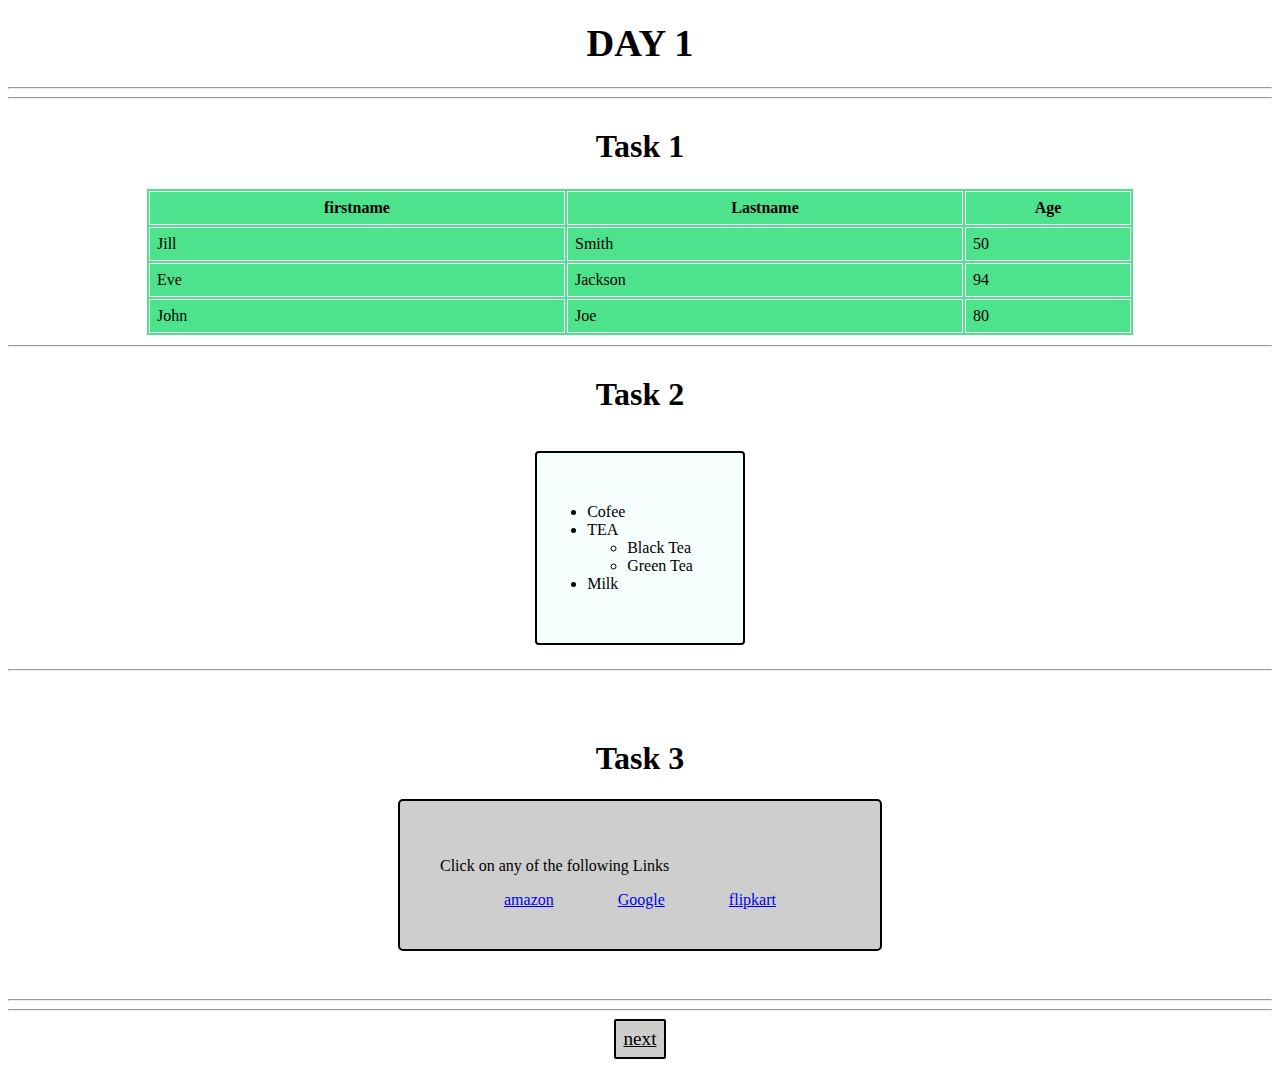
<file: index.html>
<!DOCTYPE html>
<html lang="en">
<head>
    <meta charset="UTF-8">
    <meta name="viewport" content="width=device-width, initial-scale=1.0">
    <title>MERN stack Internship</title>
</head>
<body>
    <h1 style="display: flex; justify-content: center;"><BIG>DAY 1</BIG></h1>
    <hr>
    <hr>
    <div class="task1" style="display: flex; justify-content: center; align-items: center; flex-direction: column;">
        <h1>Task 1</h1>
        <table bgcolor="#4ce38c" border="2px solid " bordercolor="white" cellpadding="7px" >
            <tr>
                <th width="400px">firstname</th>
                <th width="380px">Lastname</th>
                 <th width="150px">Age</th>
            </tr>
            <tr>
                <td>Jill</td>
                 <td>Smith</td>
                 <td>50</td>

            </tr>
            <tr>
                <td>Eve</td>
                <td>Jackson</td>
                <td>94</td>

            </tr>
            <tr>
                <td>John</td>
            
           
            
            <td>Joe</td>
           
            
            
            <td>80</td>

            </tr>
            
            
            
            
        </table>
    </div>
    <hr>
    <div class="task2"  style="display: flex; justify-content: center; align-items: center; flex-direction: column;">
        <h1>Task 2</h1>
        <ul style="background-color: rgb(246, 254, 254); padding: 50px; border: 2px solid black; border-radius: 4px;">
            <li>Cofee</li>
            <li>TEA
                <ul type="disk">
                    <li>Black Tea</li>
                    <li>Green Tea</li>
                </ul>
            </li>
            <li>Milk</li>
        </ul>
    </div>
    <hr>

    <div class="task3" style="padding: 40px; margin-top: 5px; display: flex; justify-content: center; align-items: center; flex-direction: column;">
        <h1>Task 3</h1>
        <div style="background-color: rgb(207, 206, 206); padding: 40px; border-radius: 5px; border: 2px solid black;">
             <p>Click on any of the following Links</p>
        <div style="display: flex; flex-direction: row; align-items: center; justify-content: space-evenly; width: 400px;">
             <a href="https://amazon.com" target="_blank">amazon</a>
        <a href="https://google.com" target="_blank">Google</a>
        <a href="https://flipkart.com" target="_blank">flipkart</a>

        </div>

        </div>
       
       
    </div>
    <hr>
    <hr>
    
    <div style="display: flex; justify-content: center; align-items: center;">
        <br>
        <br>
        
    <a href="day2.html" style="background-color: rgb(205, 205, 203); color: black; padding: 7px; font-size: larger; border: 2px solid black; border-radius: 2px;   "> next</a>
<br>
        <br>
    </div>

</body>
</html>
</file>
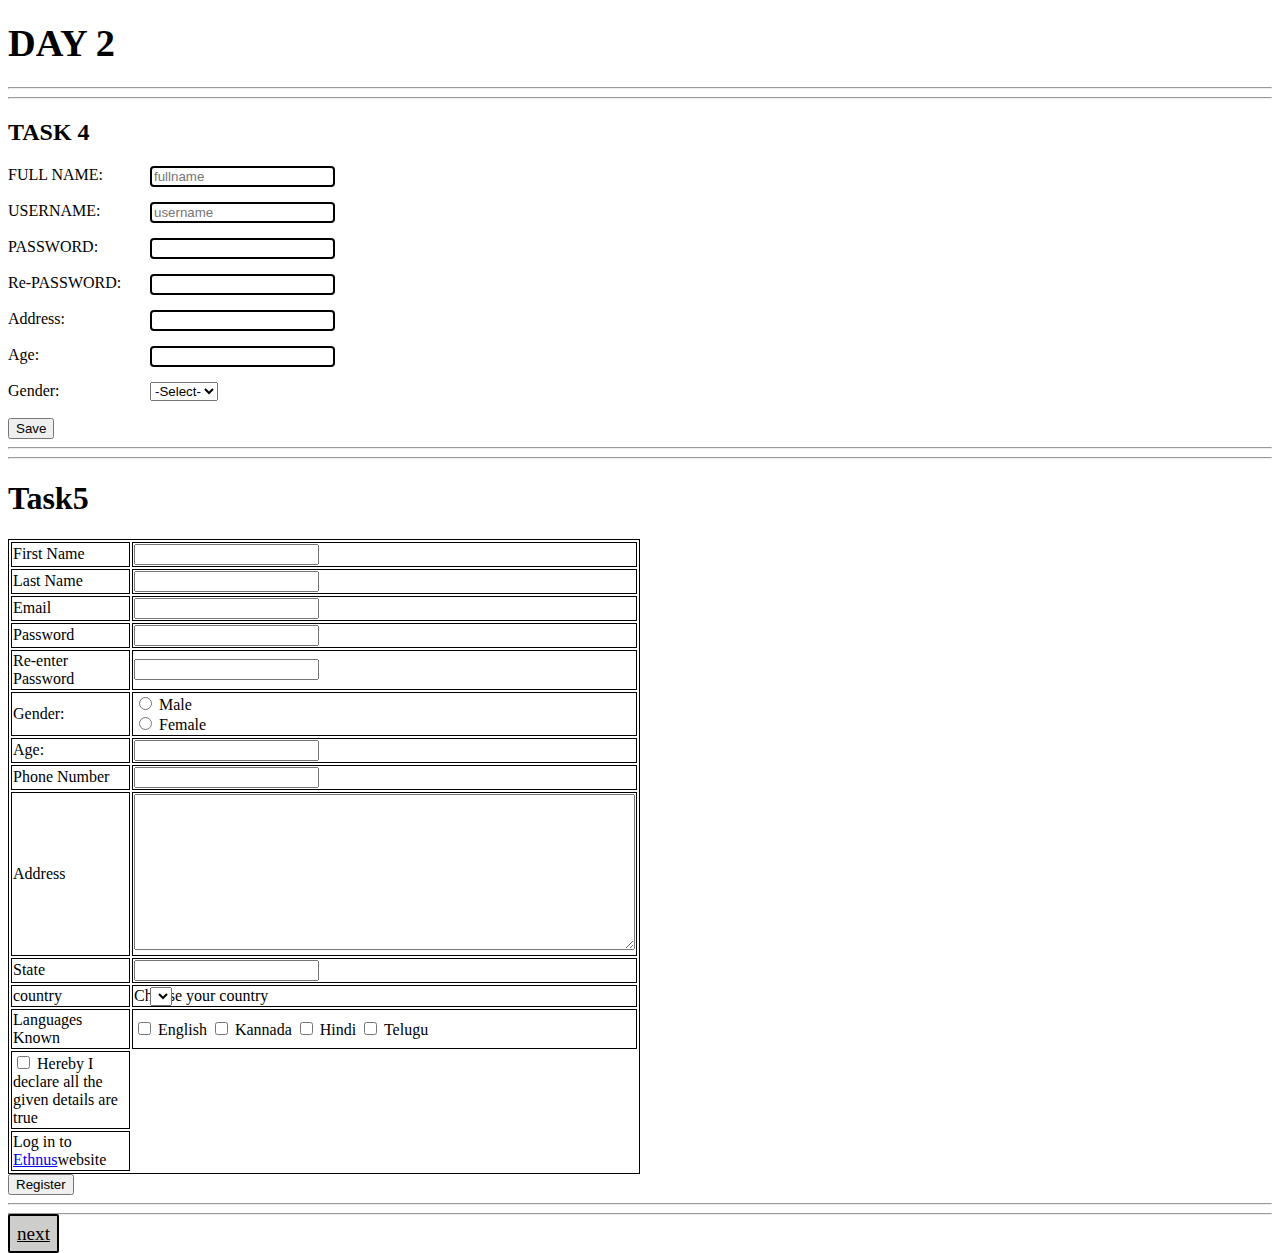
<file: day2.html>
<!DOCTYPE html>
<html lang="en">
<head>
    <meta charset="UTF-8">
    <meta name="viewport" content="width=device-width, initial-scale=1.0">
    <title>Page 2</title>
    <link rel="stylesheet" href="styles.css">
</head>
<body>
    <h1><big>DAY 2</big></h1>
    <hr><hr>
    <h2>TASK 4</h2>
    <div class="task4">
        <form action="">
            <Label>FULL NAME:</Label>
            <input type="text" name="FULLNAME" id="" placeholder="fullname"  style="color: grey; border: 2px solid black;
            border-radius: 4px;
            position:absolute;
            left: 150px;">
            <br>
            <br>
            <Label>USERNAME:</Label>
            <input type="text" name="username"   style="color: grey; border: 2px solid black;
            border-radius: 4px;
            position:absolute;
            left: 150px;" placeholder="username">
            <br>
            <br>
            <label>PASSWORD:</label>
            <input type="password" name="password" id="" style=" border: 2px solid black;
            border-radius: 4px;
            position:absolute;
            left: 150px;">
            <br>
            <br>
            <label> Re-PASSWORD:</label>
            <input type="password" name="repassword" id="" style=" border: 2px solid black;
            border-radius: 4px;
            position:absolute;
            left: 150px;">
            <br><br>
            <label> Address:</label>
            <input type="text" name="address" id="" style=" border: 2px solid black;
            border-radius: 4px;
            position:absolute;
            left: 150px;">
            <br><br>
            <label> Age:</label>
            <input type="number" name="age" id="" style=" border: 2px solid black;
            border-radius: 4px;
            position:absolute;
            left: 150px;">
            <br><br>
            <label> Gender:</label>
            <select name="genders" id="">
                <option value="select">-Select-</option>
                <option value="male">Male</option>
                <option value="female">Female</option>
                <option value="Others">Others</option>
    
              </select>
            <br><br>
            <button type="submit" >Save</button>
        </form>

    </div>
    <hr>
    <hr>

    <div class="Task5">
        <h1>Task5</h1>

        <form>
        <table>
            <tr>
                <td>
                    <label for="First name">First Name</label>
                </td>
                <td>
                    <input type="text" id="First Name" name="First Name">
                </td>
            </tr>
            <tr>
                <td>
                    <label for="Last name">Last Name</label>
                </td>
                <td>
                    <input type="text" id="Last Name" name="Last Name">
                </td>
            </tr>
            <tr>
                <td>
                    <label for="Email">Email</label>
                </td>
                <td>
                    <input type="text" id="Email" name="Email">
                </td>
            </tr>
            <tr>
                <td>
                    Password
                </td>
                <td>
                    <input type="password" id="password" name="password">
                </td>
            </tr>
            <tr>
                <td>
                    Re-enter Password
                </td>
                <td>
                    <input type="password" id="password" name="Password">
                </td>
            </tr>
            <tr>
                <td>
                    Gender:
                </td>
                <td>
                    <input type="radio" id="male">
                    <label for="male">Male</label><br>
                    <input type="radio" id="female">
                    <label for="female">Female</label>
                </td>
            </tr>
            <tr>
                <td><label for="age">Age:</label></td>
                <td><input type="number" id="age"></td>
            </tr>
        </tr>
        <tr>
            <td><label for="phone number">Phone Number</label></td>
            <td><input type="text" id="Phone Number"></td>
        </tr>
    </tr>
    <tr>
        <td>Address </td>
        <td><textarea name="address" id="address" cols="60" rows="10"></textarea></td>
    </tr>
    <tr>
        <td>
        State
        </td>
        <td>
            <input type="text" id="State" name="State">
        </td>
    </tr>
    <tr>
        <td>
            country
        </td>
        <td>
            <label for="country">Choose your country</label>
            <select name="country" id="country"></select>
        </td>
    </tr>
    <tr>
        <td>Languages Known</td>
        <td>
            <input type="checkbox" name="English" id="English">
            <label for="English">English</label>
            <input type="checkbox" name="Kannada" id="Kannada">
            <label for="Kannada">Kannada</label>
            <input type="checkbox" name="Hindi" id="Hindi">
            <label for="Hindi">Hindi</label>
            <input type="checkbox" name="Telugu" id="Telugu">
            <label for="Telugu">Telugu</label>
        </td>
    </tr>
        <tr>
            <td>
                <input type="checkbox" name="approve" id="approve">
                <label for="Hereby I declare all the given details are true">Hereby I declare all the given details are true</label>
            </td>
    </tr>
    <tr>
        <td>Log in to <a href="https://ethnus.com/">Ethnus</a>website</td>
    </tr>
    </table>
    <input type="submit" value="Register">
    </form>
    </div>

    <hr>
    <hr>
    <a href="day3.html" style="background-color: rgb(205, 205, 203); color: black; padding: 7px; font-size: larger; border: 2px solid black; border-radius: 2px;   "> next</a>

    
    
</body>
</html>
</file>
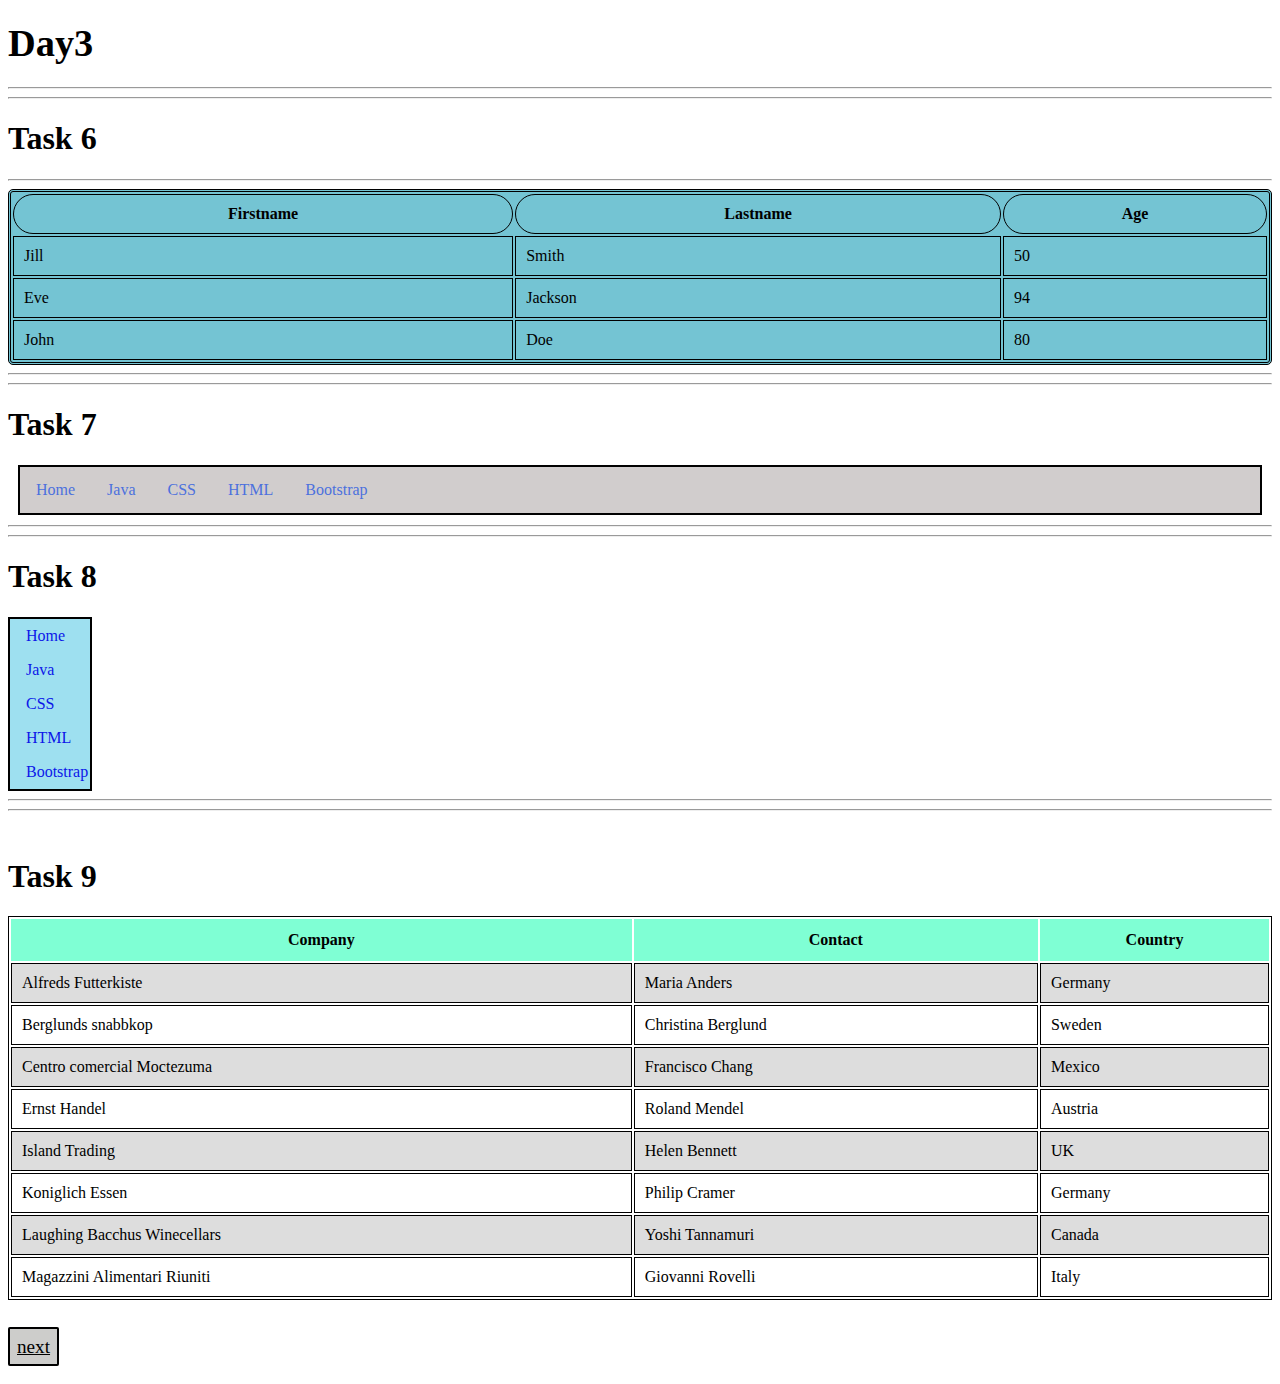
<file: day3.html>
<!DOCTYPE html>
<html lang="en">
<head>
    <meta charset="UTF-8">
    <meta name="viewport" content="width=device-width, initial-scale=1.0">
    <title>Day 3</title>
    <style>
        .task6 table {
        width: 100%;    
        background-color: rgba(35, 162, 185, 0.63);
      }
     .task6 th,
      td {
        border: 1px solid rgb(0, 0, 0);
        padding: 10px;
        border-radius: 20px;
      }
      .task6 .table{
        border: 3px black;
        border-style: double;
        border-radius: 5px;
      }


      ul {
  list-style-type: none;
  margin: 10px;
  padding: 0;
  overflow: hidden;
  background-color: #d1cdcd;
  border: 2px solid;
}

li {
  float: left;
}

li a {
  display: block;
  color: rgb(76, 113, 222);
  text-align: center;
  padding: 14px 16px;
  text-decoration: none;
}

li a:hover {
  background-color: #6e6a6a;
}


.task8 ul {
  list-style-type: none;
  margin: 0;
  padding: 0;
  width: 80px;
  background-color: #9ee0f0;
  border: 2px solid;
}

.task8 li a {
  display: block;
  color: #0c17e9;
  padding: 8px 16px;
  text-decoration: none;
}
.task8 li a:hover {
  background-color: #d5a111;
  color: white;
}

.task9 .tblheading{
    background-color: aquamarine;
    
}
.task9 table{
    width: 100%;
    border: 1px solid black;
    border-radius: 0;
}
.task9 tr,td,th{
    border-radius: 0;
}
.task9  tr:nth-child(even) {
  background-color: #dddddd;
}
.task9 th{
    height: 40px;
}
    </style>
</head>
<body>
    <div class="task6">
        <h1><Big>Day3</Big></h1>
        <hr>
        <hr>
        <h1>Task 6</h1>
        <hr>
        <table class="table">
            <thead>
              <tr>
                <th>Firstname</th>
                <th>Lastname</th>
                <th>Age</th>
              </tr>
            </thead>
            <tbody>
              <tr>
                <td>Jill</td>
                <td>Smith</td>
                <td>50</td>
              </tr>
              <tr>
                <td>Eve</td>
                <td>Jackson</td>
                <td>94</td>
              </tr>
              <tr>
                <td>John</td>
                <td>Doe</td>
                <td>80</td>
              </tr>
            </tbody>
          </table>
    </div>
    <hr>
    <hr>
    <h1>Task 7</h1>
    <div class="task7">
        
<ul>
    <li><a href="#home">Home</a></li>
    <li><a href="#Java">Java</a></li>
    <li><a href="#CSS">CSS</a></li>
    <li><a href="#HTML">HTML</a></li>
    <li><a href="#Bootstrap">Bootstrap</a></li>
  </ul>
    </div>

    <hr>
    <hr>
    <h1>Task 8</h1>
    <div class="task8">
        
<ul>
    <li><a href="#home">Home</a></li>
    <li><a href="#Java">Java</a></li>
    <li><a href="#CSS">CSS</a></li>
    <li><a href="#HTML">HTML</a></li>
    <li><a href="#Bootstrap">Bootstrap</a></li>
  </ul>
    </div>
    <hr><hr>
    <br>
    <h1>Task 9</h1>

    <div class="task9">
        
<table>
    <tr class="tblheading">
      <th>Company</th>
      <th>Contact</th>
      <th>Country</th>
    </tr>
    <tr>
      <td>Alfreds Futterkiste</td>
      <td>Maria Anders</td>
      <td>Germany</td>
    </tr>
    <tr>
      <td>Berglunds snabbkop</td>
      <td>Christina Berglund</td>
      <td>Sweden</td>
    </tr>
    <tr>
      <td>Centro comercial Moctezuma</td>
      <td>Francisco Chang</td>
      <td>Mexico</td>
    </tr>
    <tr>
      <td>Ernst Handel</td>
      <td>Roland Mendel</td>
      <td>Austria</td>
    </tr>
    <tr>
      <td>Island Trading</td>
      <td>Helen Bennett</td>
      <td>UK</td>
    </tr>
    <tr>
      <td>Koniglich Essen</td>
      <td>Philip Cramer</td>
      <td>Germany</td>
    </tr>
    <tr>
      <td>Laughing Bacchus Winecellars</td>
      <td>Yoshi Tannamuri</td>
      <td>Canada</td>
    </tr>
    <tr>
      <td>Magazzini Alimentari Riuniti</td>
      <td>Giovanni Rovelli</td>
      <td>Italy</td>
    </tr>
  </table>
    </div>
<br>
<br>
    
    <a href="day4.html" style="background-color: rgb(205, 205, 203); color: black; padding: 7px; font-size: larger; border: 2px solid black; border-radius: 2px;   "> next</a>
<br><br>
    
</body>
</html>
</file>
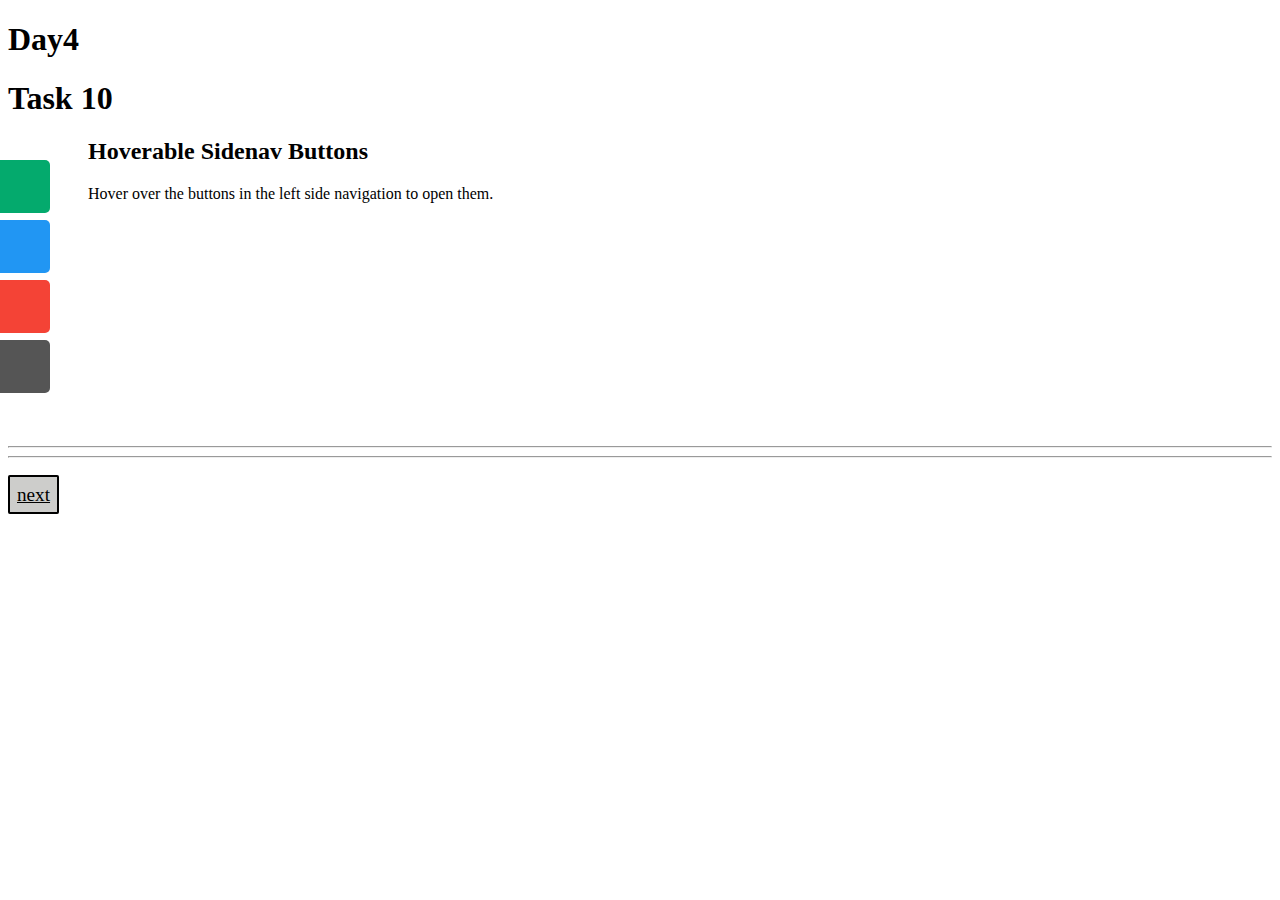
<file: day4.html>
<!DOCTYPE html>
<html lang="en">
<head>
    <meta charset="UTF-8">
    <meta name="viewport" content="width=device-width, initial-scale=1.0">
    <title>Day 4</title>

    <style>
        #mySidenav a {
  position: absolute;
  left: -80px;
  transition: 0.3s;
  padding: 15px;
  width: 100px;
  text-decoration: none;
  font-size: 20px;
  color: white;
  border-radius: 0 5px 5px 0;
}

#mySidenav a:hover {
  left: 0;
}

#about {
  top: 160px;
  background-color: #04AA6D;
}

#blog {
  top: 220px;
  background-color: #2196F3;
}

#projects {
  top: 280px;
  background-color: #f44336;
}

#contact {
  top: 340px;
  background-color: #555
}
    </style>
</head>
<body>
    <h1>Day4</h1>
    <h1>Task 10</h1>
    <div class="task10" style="height: 300px;">
        
<div id="mySidenav" class="sidenav">
    <a href="#" id="about">About</a>
    <a href="#" id="blog">Blog</a>
    <a href="#" id="projects">Projects</a>
    <a href="#" id="contact">Contact</a>
  </div>
  
  <div style="margin-left:80px;">
    <h2>Hoverable Sidenav Buttons</h2>
    <p>Hover over the buttons in the left side navigation to open them.</p>
  </div>
    </div>

    <hr>
    <hr>
        <br>
    <a href="day5.html" style="background-color: rgb(205, 205, 203); color: black; padding: 7px; font-size: larger; border: 2px solid black; border-radius: 2px;   "> next</a>
<br><br>
  
    
</body>
</html>
</file>
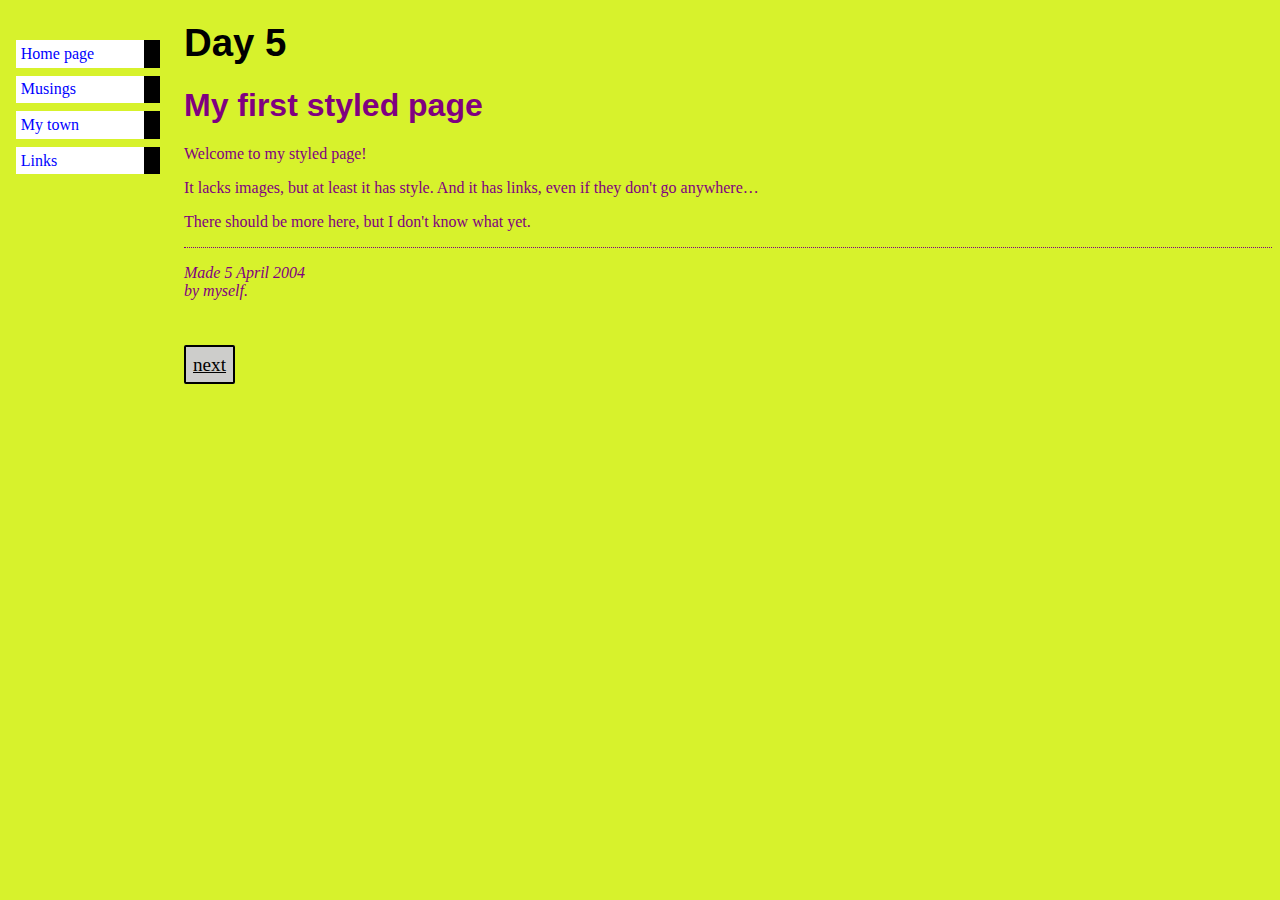
<file: day5.html>
<!DOCTYPE html>
<html lang="en">
<head>
    <meta charset="UTF-8">
    <meta name="viewport" content="width=device-width, initial-scale=1.0">
    <title>Day 5</title>
    <link rel="stylesheet" href="mystyle.css">
</head>
<body>
    <h1 style="color: black;"><Big>Day 5</Big></h1>
    <div class="task11">
        
<ul class="navbar">
    <li><a href="index.html">Home page</a>
    <li><a href="musings.html">Musings</a>
    <li><a href="town.html">My town</a>
    <li><a href="links.html">Links</a>
  </ul>
  
  <h1>My first styled page</h1>
  
  <p>Welcome to my styled page!
  
  <p>It lacks images, but at least it has style.
  And it has links, even if they don't go
  anywhere&hellip;
  
  <p>There should be more here, but I don't know
  what yet.
  <address>Made 5 April 2004<br>
    by myself.</address>
    </div>
    <br>
    <br>
    <br>
    
    <a href="day6.html" style="background-color: rgb(205, 205, 203); color: black; padding: 7px; font-size: larger; border: 2px solid black; border-radius: 2px;   "> next</a>
<br><br>
    
</body>
</html>
</file>
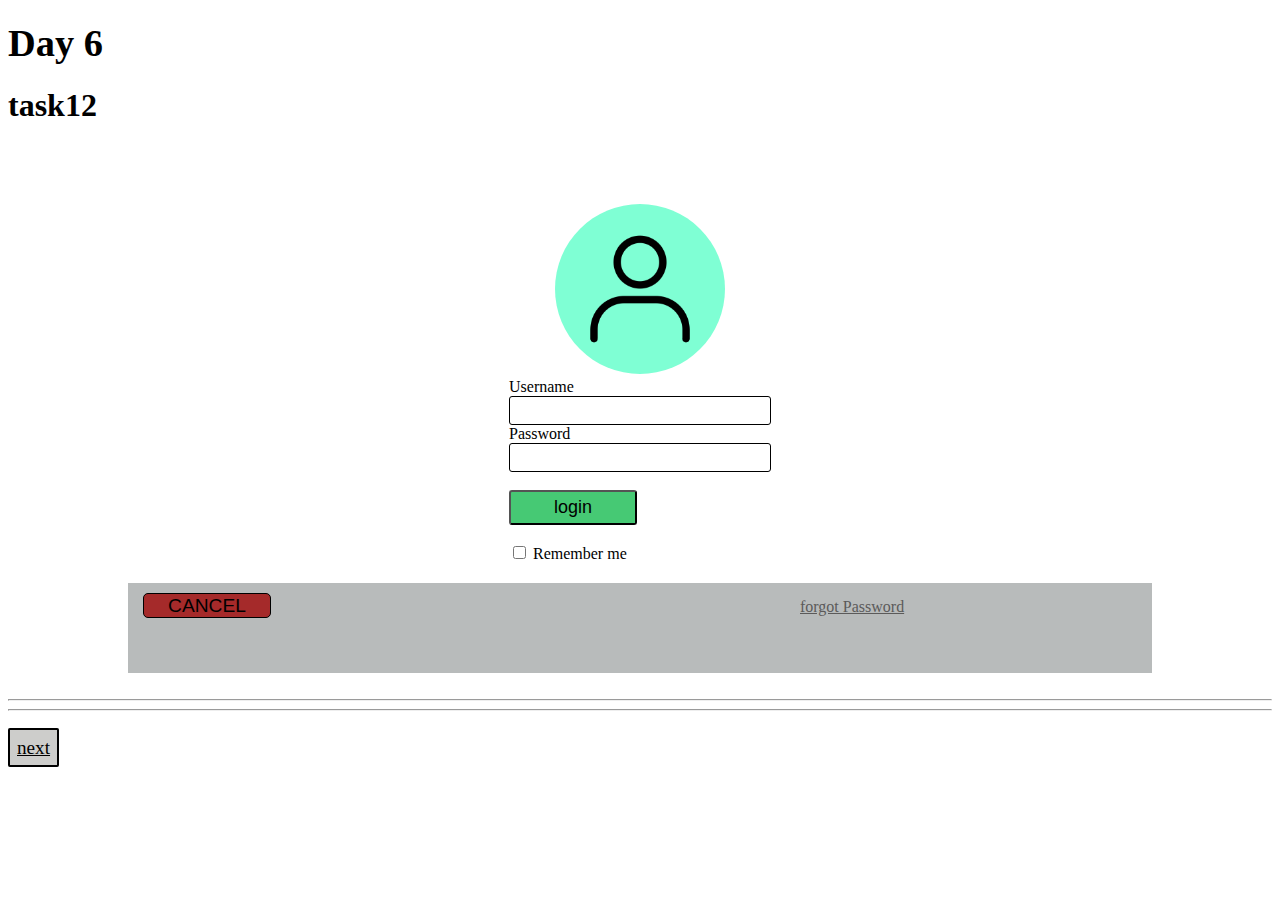
<file: day6.html>
<!DOCTYPE html>
<html lang="en">
<head>
    <meta charset="UTF-8">
    <meta name="viewport" content="width=device-width, initial-scale=1.0">
    <title>Day 6</title>
</head>
<body>
<h1><Big>Day 6</Big></h1>
<h1>task12</h1>
    <div class="task12" style="display: flex; justify-content: center; align-items: center;margin-top: 80px; flex-direction: column;">
        <div>
            <img src="personicon.png" alt="#" style="border-radius: 150px; height: 170px;width: 170px;background-color: aquamarine;">

        </div>

        <div>
            
        <form action="">
            <label for="username">Username</label>
            <br>
            <input type="text" id="username" style="width: 20vw; border: 1px solid black; border-radius: 3px;height: 25px;">
            <br>
            <label for="password">Password</label>
            <br>
            <input type="password" id="password" style="width: 20vw; border: 1px solid black; border-radius: 3px;height: 25px;">
            <br>
            <br>
            <input type="submit" value="login" style="background-color: rgb(70, 201, 116); border-radius: 3px; width: 10vw; height: 35px; font-size: large;">
            <br>
            <br>
            <input type="checkbox" id="rem">
            <label for="rem">Remember me</label>
        
        </form>

        </div>

    
    </div>
    <div style="display: flex; justify-content: center; align-items: center;">
        
    <div style="margin-top: 20px; background-color: rgb(184, 187, 187); width: 80vw; height: 80px;padding-top: 10px;">
        <button value="Cancel" style="background-color: brown; border-radius: 5px; border: 1px solid black;width: 10vw;height:25px; font-size: larger; position: relative; left: 15px;">CANCEL</button>
        <a href="#" style="position: relative; left:540px; color: rgb(91, 90, 90);">forgot Password</a>
    </div>

    </div>
    
    <br>
    <hr>
    <hr>
    <br>
    
    <a href="day7.html" style="background-color: rgb(205, 205, 203); color: black; padding: 7px; font-size: larger; border: 2px solid black; border-radius: 2px;   "> next</a>
<br><br>

   
    
</body>
</html>
</file>
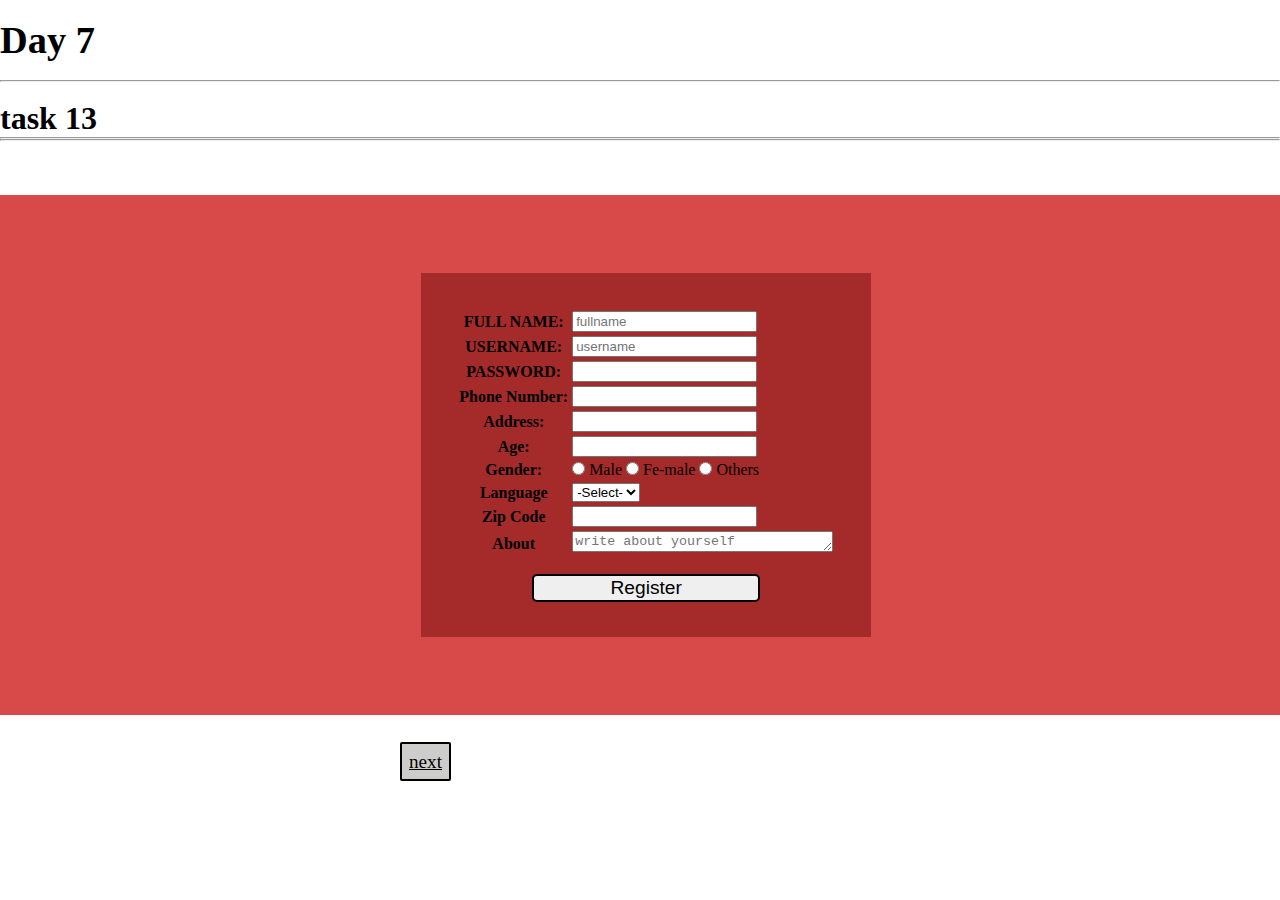
<file: day7.html>
<!DOCTYPE html>
<html lang="en">
<head>
    <meta charset="UTF-8">
    <meta name="viewport" content="width=device-width, initial-scale=1.0">
    <title>Day 7</title>
    <style>
        *{
            margin: 0;
        }
    </style>
</head>
<body>

   
    <br>
    <h1><Big>Day 7</Big></h1>
    <br>
    <hr>
    <br>
    <h1>task 13</h1>
    <hr>
    <hr>

    <br><br><br>

<div class="task13" style="display: flex; align-items: center; justify-content: space-around; width: 95.5vw;height: 50vh; background-color: rgb(216, 73, 73); padding: 35px;">
    <div class="task13" style=" margin: top 25px; padding: 35px; background-color: brown; width: fit-content;">
        <form action="" style="display: flex; align-items: center; justify-content: center;flex-direction: column;">
            <table>
           
                <tr>
                    <th> <Label>FULL NAME:</Label></th>
                    <td>
                        <input type="text" name="FULLNAME" id="" placeholder="fullname"  style="color: grey;">

                    </td>
                    
                </tr>

                <tr>
                    <th> <Label>USERNAME:</Label></th>
                    <td>
                        <input type="text" name="username"   style="color: grey; " placeholder="username">
                    </td>
                </tr>

                <tr>
                    <th><label>PASSWORD:</label></th>
                    <td><input type="password" name="password" id=""></td>
                </tr>

                <tr>
                    <th> <label> Phone Number:</label></th>
                    <td><input type="password" name="repassword" id=""></td>
                </tr>
                <tr>
                    <th><label> Address:</label></th>
                    <td>
                        <input type="text" name="address" id="">
                    </td>
                </tr>
                <tr>
                    <th><label> Age:</label></th>
                    <td>
                        <input type="number" name="age" id="">
                    </td>
                </tr>
                <tr>
                    <th><label> Gender:</label></th>
                    <td>
                        <input type="radio" id="g1" name="gender" value="male">
                        <label for="g1">Male</label>
                        <input type="radio" id="g2" name="gender" value="female">
                        <label for="g2">Fe-male</label>
                        <input type="radio" id="g3" name="gender" value="others">
                        <label for="g3">Others</label>
                    </td>
                </tr>
                <tr>
                    <th><label for=""> Language</label></th>
                    <td>
                        <select name="Language" id="">
                    <option value="select">-Select-</option>
                    <option value="English">English</option>
                    <option value="telugu">Telugu</option>
                    <option value="Hindi">Hindi</option>
        
                  </select>

                    </td>
                </tr>
                <tr>
                    <th><label for="">Zip Code</label></th>
                    <td>
                        <input type="text">
                    </td>
                </tr>

                <tr>
                    <th>
                        About
                    </th>
                    <td>
                        <textarea name="about" id="" cols="30" rows="1" placeholder="write about yourself"></textarea>
                    </td>
                </tr>
   
            </table>

            <input type="submit" value="Register" style="width: 60%; border: 2px solid black; border-radius: 5px; margin-top: 15px; font-size: larger;">
        </form>
    </div>

</div>
<br><br>
<a href="day8.html" style="background-color: rgb(205, 205, 203); color: black; padding: 7px; font-size: larger; border: 2px solid black; border-radius: 2px; position: relative; left: 400px; "> next</a>
<br><br>

   

  
    
</body>
</html>
</file>
<file: styles.css>
label{
    margin-right:0;
}
input{
   
}
select{
    position:absolute;
    left: 150px;

}


table{
    width: 50%;
    border: 1px solid ;
}
tr,td{
    border: 1px solid;
}
</file>
<file: mystyle.css>
body {
    padding-left: 11em;
    font-family: Georgia, "Times New Roman",
          Times, serif;
    color: purple;
    background-color: #d7f22c }
  ul.navbar {
    list-style-type: none;
    padding: 0;
    margin: 0;
    position: absolute;
    top: 2em;
    left: 1em;
    width: 9em }
  h1 {
    font-family: Helvetica, Geneva, Arial,
          SunSans-Regular, sans-serif }
  ul.navbar li {
    background: white;
    margin: 0.5em 0;
    padding: 0.3em;
    border-right: 1em solid black }
  ul.navbar a {
    text-decoration: none }
  a:link {
    color: blue }
  a:visited {
    color: purple }
  address {
    margin-top: 1em;
    padding-top: 1em;
    border-top: thin dotted }
</file>
